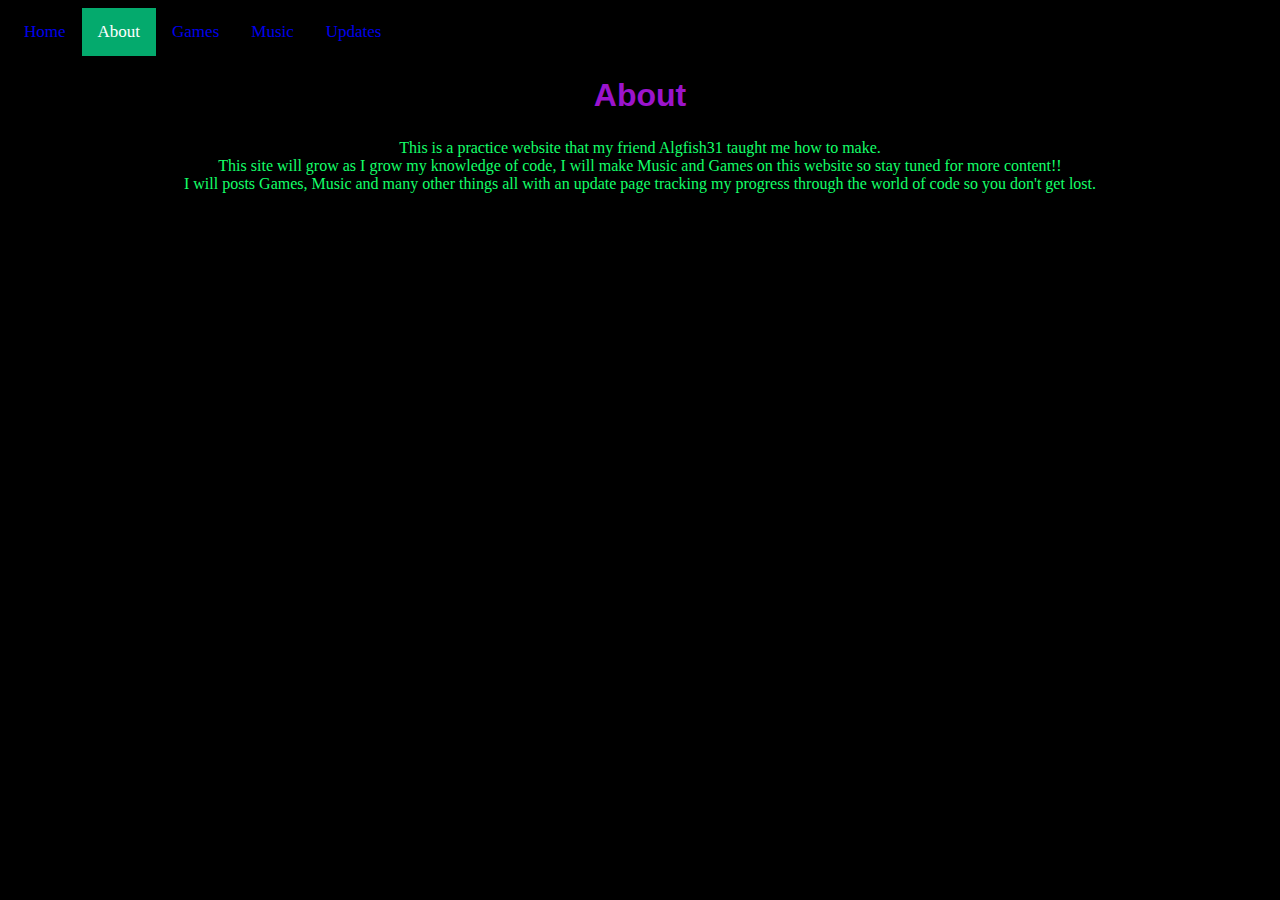
<file: about.html>
<!DOCTYPE html>
<html>
  <head>
    <title>About mystery peeps</title>
      <style>
    body { 
      background-color: black;
 
    }
     h1 {
       font-family: Arial;
       color: rgb(155, 20, 205);
      text-align:center;
     }
    p {
      text-align:center; 
      font-family: Comic Sans MS;
      color: rgb(20, 255, 105);
      border: 5px white;
      padding: 3px;
    }
    a:link {
      color: rgb(245, 250, 15);
      font-family: fondamento;
    }
    a:visited {
      color: rgb(245, 250, 15);
      text-decoration: underlined;
      font-family: fondamento;
    }
    a:hover {
      color: rgb(255, 50, 10);
      background-color: rgb(255, 50, 10, 0.5);
      text-decoration: underlined;
      font-family: fondamento;
    }
    a:active {
       color: rgb(155, 20, 205);
      background-color: rgb(155, 20, 205, 0.5);
      text-decoration: underlined;
      font-family: fondamento;
    }
    /* Add a black background color to the top navigation */
.topnav {
  background-color: rgb(0, 0, 0);
  overflow: hidden;
}

/* Style the links inside the navigation bar */
.topnav a {
  float: left;
  color: rgb(0, 0, 235);
  text-align: center;
  padding: 14px 16px;
  text-decoration: none;
  font-size: 17px;
}

/* Change the color of links on hover */
.topnav a:hover {
  background-color: #ddd;
  color: (0, 0, 235);
}

/* Add a color to the active/current link */
.topnav a.active {
  background-color: #04AA6D;
  color: white;
}  
    </style>
  </head>
  <body> 
    <div class = "topnav">
  <a  href="index.html">Home</a>
  <a class ="active" href="about.html">About</a>
    <a href="games.html">Games</a>
    <a href= "music.html">Music</a>
      <a href="Updates.html">Updates</a>
  </div>
    <h1>About</h1>
    <p> This is a practice website that my friend Algfish31 taught me how to make.<br> 
      This site will grow as I grow my knowledge of code, I will make Music and Games on this website so stay tuned for more content!!</br> 
    I will posts Games, Music and many other things all with an update page tracking my progress through the world of code so you don't get lost.</p>
  </body>
</html>
</file>
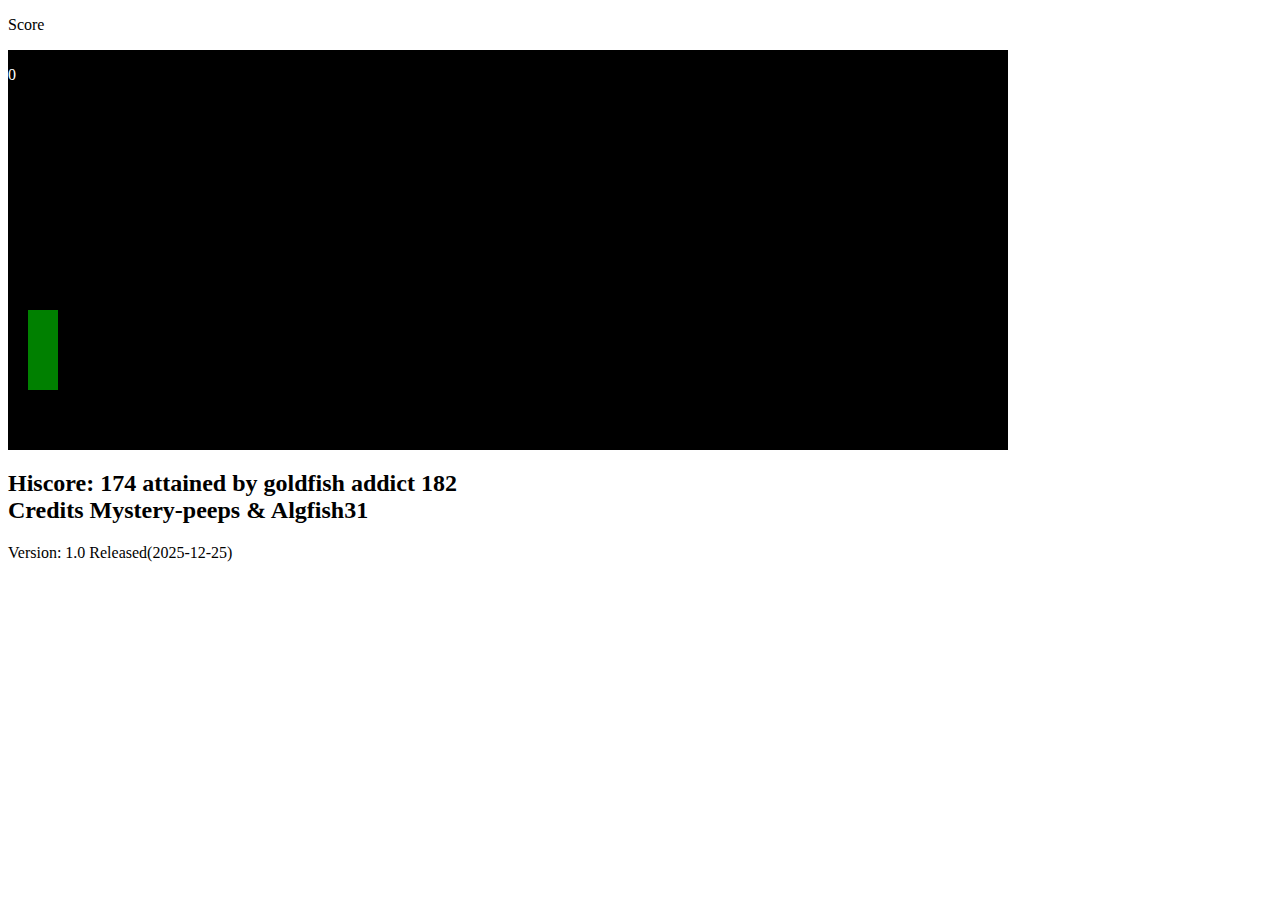
<file: Dino.html>
<!DOCTYPE html>
<html lang="en">
<head>
  <meta charset="UTF-8">
  <meta name="viewport" content="width=device-width, initial-scale=1.0">
  <title>D!no</title>
  <style>
    #game {
      width: 1000px;
      height: 400px;
      position: relative;
      background-color: black;
      overflow: hidden;
    }
    #character {
      width: 30px;
      height: 80px;
      background-color: green;
      position: absolute;
      top: 260px;
      left: 20px;
    }
    #block {
      width: 40px;
      height: 40px;
      background-color: red;
      position: absolute;
      top: 300px;
      left: 1000px;
      animation: move 2s infinite linear;
    }
    #Ground{
      width:1000px;
      height: 2px;
      background-color: white;
      top: 340px;
    }
    #score {
      text: 'Score';
      let str1 = "Hello World";
      let str2 = 'JavaScript is fun'; 
      console.log(str1)
      right: 1000px;
      color: white;
    }
    @keyframes move {
      0% { left: 1000px; }
      100% { left: -20px; }
    }
    .animate {
      animation: jump 0.5s;
    }
    @keyframes jump {
      0% { top: 260px; }
      50% { top: 100px; }
      100% { top: 260px; }
    }
  </style>
  <p>Score</p>
</head>
<body onclick="jump()">
  <div id="game">
    <div id="character"></div>
    <div id="block"></div>
    <p id="score"></p>
  </div>

  <script>
    var character = document.getElementById("character");
    var block = document.getElementById("block");
    var score = 0;
    var canScore = true;

    function jump() {
      if (!character.classList.contains("animate")) {
        character.classList.add("animate");
        setTimeout(() => character.classList.remove("animate"), 500);
      }
    }

    var checkDead = setInterval(() => {
      var characterTop = parseInt(window.getComputedStyle(character).getPropertyValue("top"));
      var blockLeft = parseInt(window.getComputedStyle(block).getPropertyValue("left"));

      // collision detection
      if (blockLeft < 40 && blockLeft > 0 && characterTop >= 260) {
        block.style.animation = "none";
        alert("U Lose");
        score = 0;
        // reset block position for replay
        block.style.left = "1000px";
        block.style.display = "block";
        block.style.animation = "move 2s infinite linear";
      }
      if (blockLeft < 10 && blockLeft > 0) {
        if (canScore == true) {
          score += 1;
          canScore = false;
        }
      }
      if (blockLeft < 50) {
        canScore = true;
      }
      document.getElementById("score").innerHTML = Math.round(score);
    }, 10);
  </script>
  <h2> Hiscore: 174 attained by goldfish addict 182<br> Credits Mystery-peeps & Algfish31</h2>
  <p> Version: 1.0 Released(2025-12-25)</p>
</body>
</html>
</file>
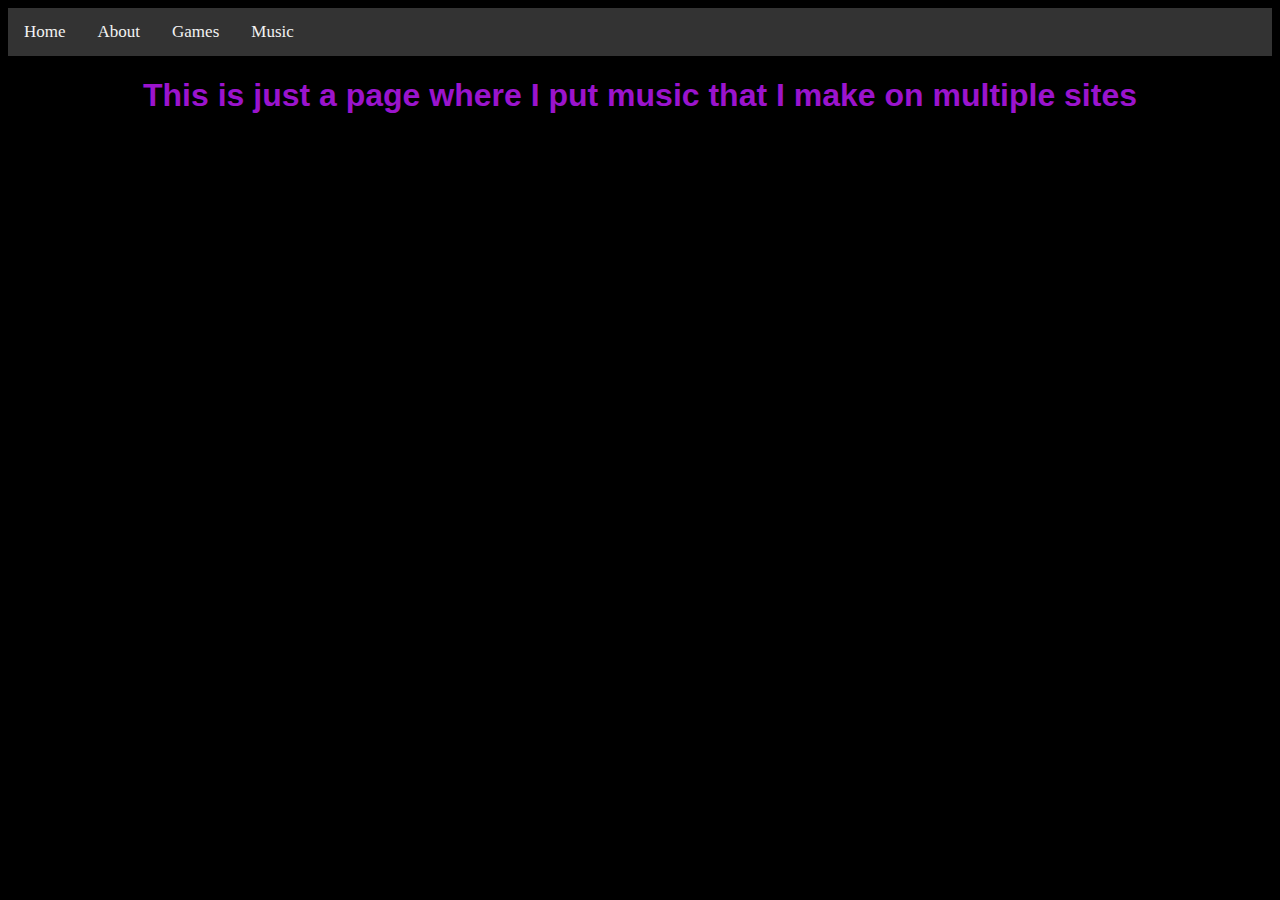
<file: music.html>
<!DOCTYPE html>
<html>
  <head>
    <title>Music on mystery peeps</title>
      <style>
    body { 
      background-color: black;
 
    }
     h1 {
       font-family: Arial;
       color: rgb(155, 20, 205);
      text-align:center;
     }
    p {
      text-align:center; 
      font-family: Comic Sans MS;
      color: rgb(20, 255, 105);
      border: 5px white;
      padding: 3px;
    }
    a:link {
      color: rgb(245, 250, 15);
      font-family: fondamento;
    }
    a:visited {
      color: rgb(245, 250, 15);
      text-decoration: underlined;
      font-family: fondamento;
    }
    a:hover {
      color: rgb(255, 50, 10);
      background-color: rgb(255, 50, 10, 0.5);
      text-decoration: underlined;
      font-family: fondamento;
    }
    a:active {
       color: rgb(155, 20, 205);
      background-color: rgb(155, 20, 205, 0.5);
      text-decoration: underlined;
      font-family: fondamento;
    }
    /* Add a black background color to the top navigation */
.topnav {
  background-color: #333;
  overflow: hidden;
}

/* Style the links inside the navigation bar */
.topnav a {
  float: left;
  color: #f2f2f2;
  text-align: center;
  padding: 14px 16px;
  text-decoration: none;
  font-size: 17px;
}

/* Change the color of links on hover */
.topnav a:hover {
  background-color: #ddd;
  color: black;
}

/* Add a color to the active/current link */
.topnav a.active {
  background-color: #04AA6D;
  color: white;
}
    </style>
  </head>
  <body>
    <div class = "topnav">
  <a  href="index.html">Home</a>
  <a href="about.html">About</a>
    <a href="games.html">Games</a>
    <a href= class="active" "music.html">Music</a>
  </div>
    <h1>This is just a page where I put music that I make on multiple sites</h1>
  </body>
</html>
</file>
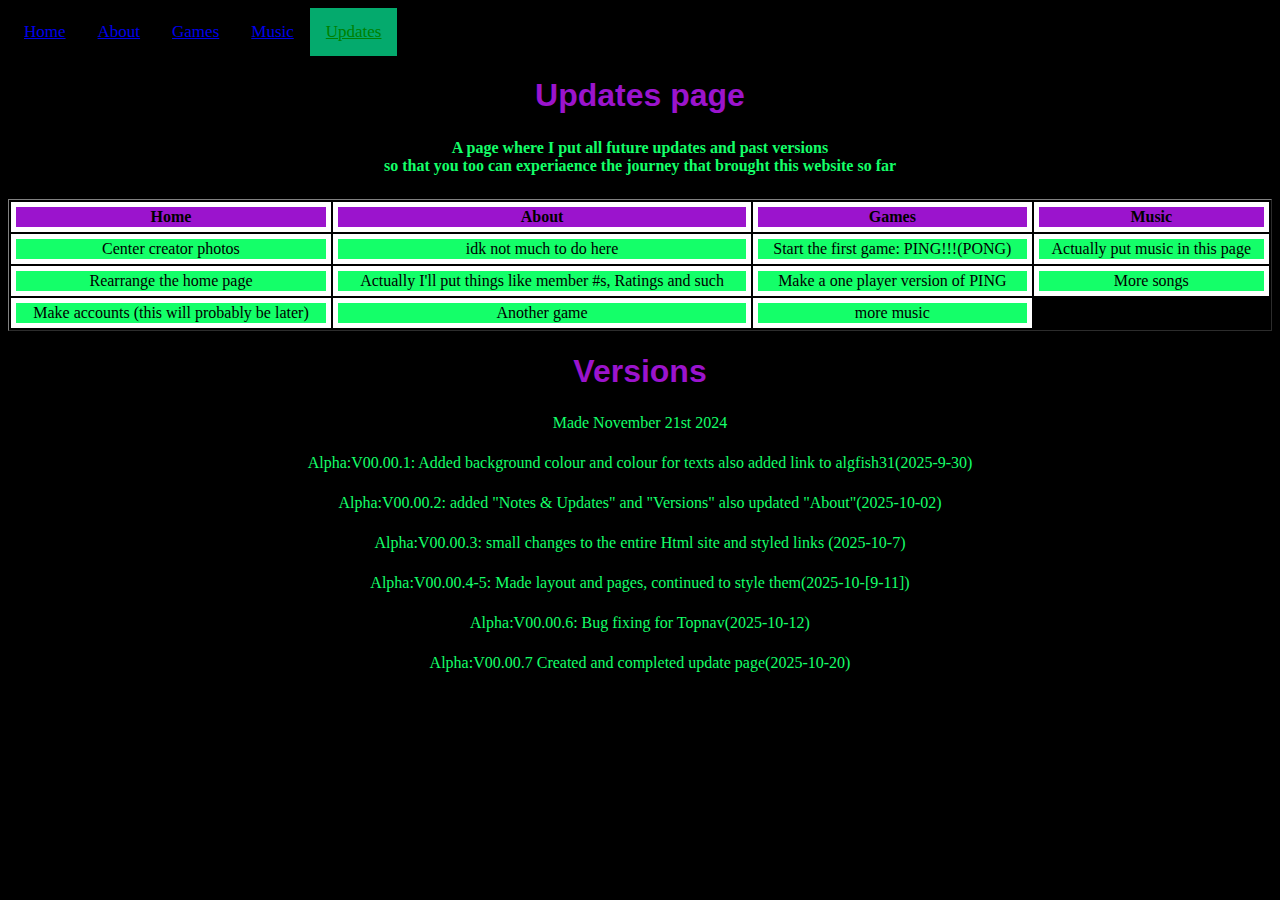
<file: Updates.html>
<!DOCTYPE html>
<html>
  <html lang = "en">
<head>
  <title> Mystery mage </title>   
  <style>
    body { 
      background-color: black;
    }
     /*  *Styling tables and texts*/
     h1 {
       font-family: Arial;
       color: rgb(155, 20, 205);
      text-align:center;
     }
    h4, p {
      text-align:center; 
      font-family: Comic Sans MS;
      color: rgb(20, 255, 105);
      border: 5px white;
      padding: 3px;
    }
    table {
      width:100%
    }
    center { 
      margin-left: auto;
      margin-right: auto;
    }
   td {
      text-align:center;
      border:5px solid white;
      Background-color: rgb(20, 255, 105);
    }
    th {
      Background-color: rgb(155, 20, 205);
      text-align:center;
      border:5px solid white;
    }
     /* Just styling links */
    a:link {
      color: rgb(245, 250, 15);
      font-family: fondamento;
    }
    a:visited {
      color: rgb(245, 250, 15);
      text-decoration: underlined;
      font-family: fondamento;
    }
    a:hover {
      color: rgb(255, 50, 10);
      background-color: rgb(255, 50, 10, 0.5);
      text-decoration: underlined;
      font-family: fondamento;
    }
    a:active {
       color: rgb(155, 20, 205);
      background-color: rgb(155, 20, 205, 0.5);
      text-decoration: underlined;
      font-family: fondamento;
    }
    /* Add a black background color to the top navigation */
.topnav {
  background-color: rgb(0, 0, 0);
  overflow: hidden;
}

/* Style the links inside the navigation bar */
.topnav a {
  float: left;
  color: rgb(0, 0, 235);
  text-align: center;
  padding: 14px 16px;
  text-decoration: underlined;
  font-size: 17px;
}

/* Change the color of links on hover */
.topnav a:hover {
  background-color: #ddd;
  color: rgb(0, 0, 235);
}

/* Add a color to the active/current link */
.topnav a.active {
  background-color: #04AA6D;
  color: green;
}
    </style>
</head>
<body>
    <div class = "topnav">
    <a href="index.html">Home</a>
    <a href="about.html">About</a>
    <a href="games.html">Games</a>
    <a href= "music.html">Music</a>
    <a class="active" href="Updates.html">Updates</a>
  </div>
  <h1>Updates page</h1>
  <h4>A page where I put all future updates and past versions</br> so that you too can experiaence the journey that brought this website so far</h4>
  <table class="center" border = "1">
    <tr>
      <th>Home</th>
      <th>About</th>
      <th>Games</th>
      <th>Music</th>
    </tr>
    <tr>
      <td>Center creator photos</td>
      <td>idk not much to do here</td>
      <td>Start the first game: PING!!!(PONG)</td>
      <td>Actually put music in this page</td>
    </tr>
    <tr>
      <td>Rearrange the home page</td>
       <td>Actually I'll put things like member #s, Ratings and such</td>
       <td>Make a one player version of PING</td>
       <td>More songs </td>
    </tr>
    <tr>
      <td>Make accounts (this will probably be later)</td>
      <td>Another game </td>
      <td> more music</td>
    </tr>
  </table>
   <h1>Versions</h1>
  <P>Made November 21st 2024</P>
  <p>Alpha:V00.00.1: Added background colour and colour for texts also added link to algfish31(2025-9-30)</p>
  <p>Alpha:V00.00.2: added "Notes & Updates" and "Versions" also updated "About"(2025-10-02)</p>
  <p>Alpha:V00.00.3: small changes to the entire Html site and styled links (2025-10-7)</p>
  <p>Alpha:V00.00.4-5: Made layout and pages, continued to style them(2025-10-[9-11])</p>
  <p>Alpha:V00.00.6: Bug fixing for Topnav(2025-10-12)</p>
  <p>Alpha:V00.00.7 Created and completed update page(2025-10-20)</p>
</body>
</html>
</file>
